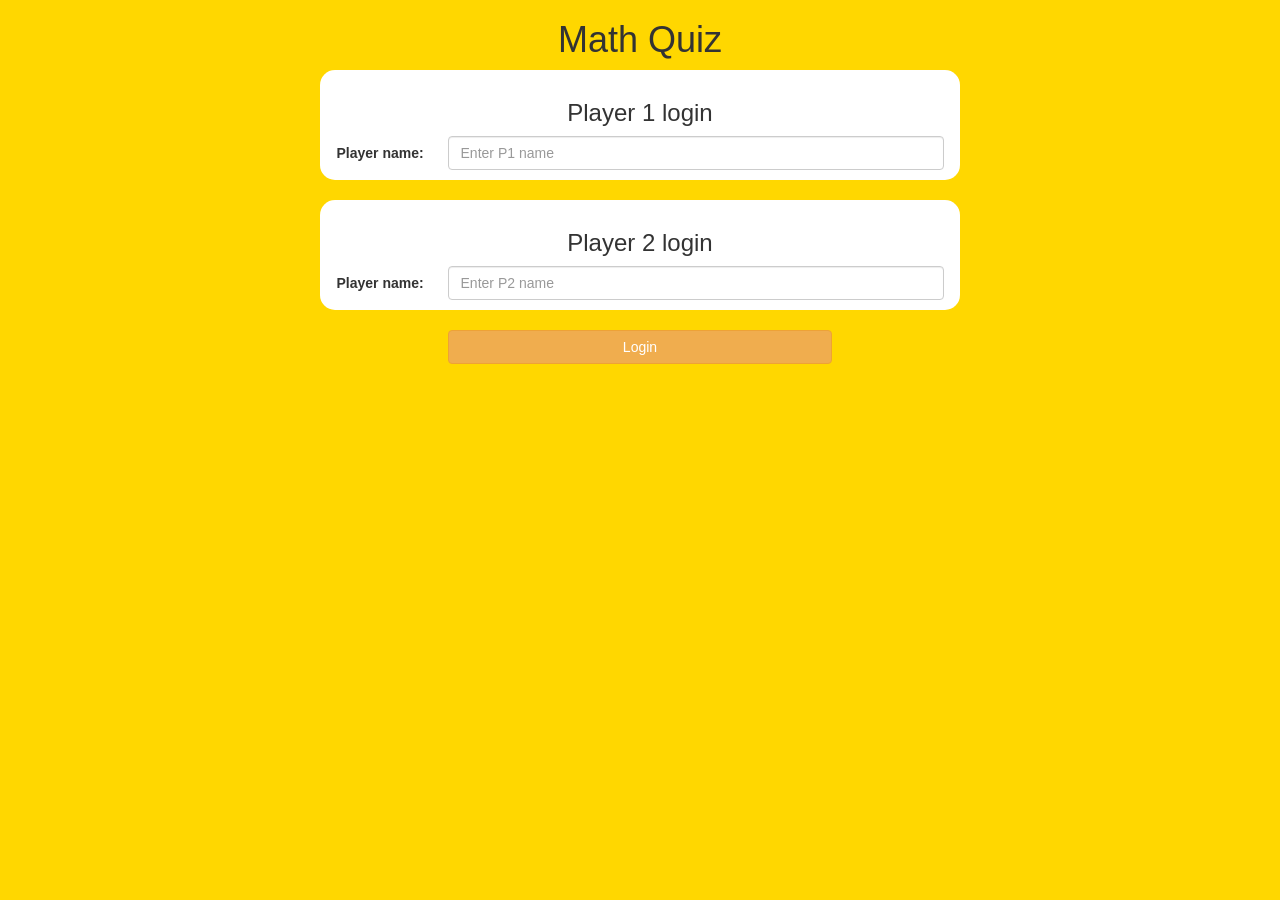
<file: index.html>
<!DOCTYPE html>
<html>

<head>
	<title>Math Quiz with your Buddies</title>

	<meta name="viewport" content="width=device-width, initial-scale=1">
	<link rel="stylesheet" href="https://maxcdn.bootstrapcdn.com/bootstrap/3.4.0/css/bootstrap.min.css">
	<script src="https://ajax.googleapis.com/ajax/libs/jquery/3.4.1/jquery.min.js"></script>
	<script src="https://maxcdn.bootstrapcdn.com/bootstrap/3.4.0/js/bootstrap.min.js"></script>

	<link rel="stylesheet" type="text/css" href="game.css">

	<script src="game_login.js"></script>
</head>

<body>
	<center>
		<h1>Math Quiz</h1>
		<div class="col-lg-6 col-sm-8 col-xs-11 login_div">
			<h3>Player 1 login</h3>
			<label>Player name: </label>
			<input id="player1Name" class="form-control" placeholder="Enter P1 name" type="text">
			<br>
		</div>
		<br>
		<div class="col-lg-6 col-sm-8 col-xs-11 login_div">
			<h3>Player 2 login</h3>
			<label>Player name: </label>
			<input id="player2Name" class="form-control" placeholder="Enter P2 name" type="text">
			<br>
		</div>
		<br>
		<button onclick="login()" class="btn btn-warning" style="width: 30%">Login</button>
	</center>
</body>

</html>
</file>
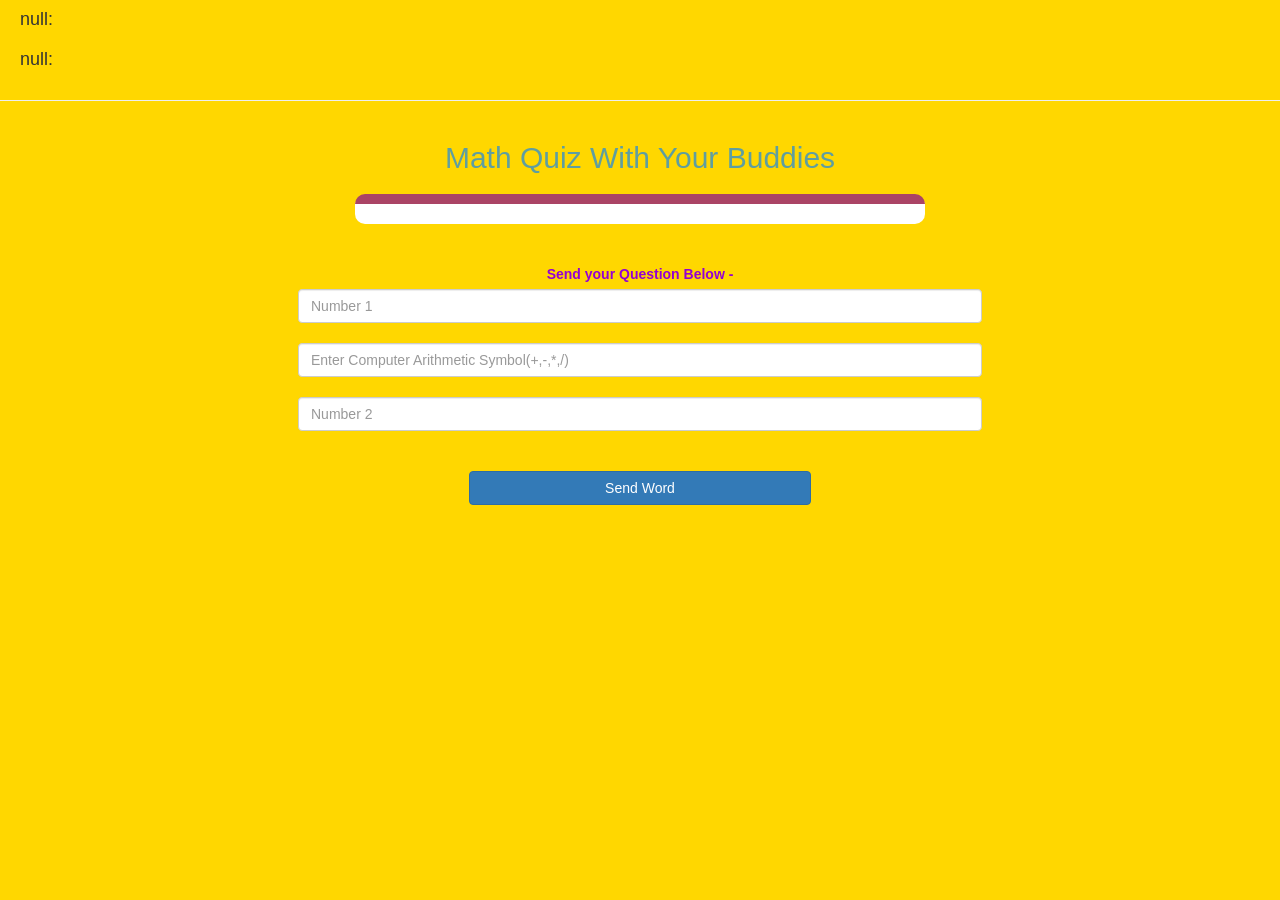
<file: gamePage.html>
<!DOCTYPE html>
<html>
<head>
	<title>Math Quiz With your Buddies!!</title>

<meta name="viewport" content="width=device-width, initial-scale=1">
<link rel="stylesheet" href="https://maxcdn.bootstrapcdn.com/bootstrap/3.4.0/css/bootstrap.min.css">
<script src="https://ajax.googleapis.com/ajax/libs/jquery/3.4.1/jquery.min.js"></script>
<script src="https://maxcdn.bootstrapcdn.com/bootstrap/3.4.0/js/bootstrap.min.js"></script>

<link rel="stylesheet" type="text/css" href="game.css">
</head>
<body>
	<h4 id="player1Name"><span id="player1_score"></span></h4>
	<br>
	<h4 id="player2Name"><span id="player1_score"></span></h4>
	<hr>

<div class="container">
	<center>
		<h2 style="color:cadetblue;">Math Quiz With Your Buddies</h2>
		<h3 id="player_question"></h3>
		<h3 id="player_answer"></h3>
		<div id="output" class="col-lg-6"></div>

		<br>
		<br>

		<label style="color:darkviolet">Send your Question Below - </label>
		<br>
		<input type="number" id="num1" class="form-control" placeholder="Number 1">
		<br>
		<input id="symbool" class="form-control" placeholder="Enter Computer Arithmetic Symbol(+,-,*,/)">
		<br>
		<input type="number" id="num2" class="form-control" placeholder="Number 2">
		<br>
		<br>
		<button onclick="send()" class="btn btn-primary" style="width: 30%;">Send Word</button>
	</center>
</div>

<script src="game_page.js"></script>
</body>
</html>
</file>
<file: game.css>
body
{
	background-color: gold;
}

.login_div
{
	background: white;
	padding: 10px;
	float: none;
	border-radius: 15px;
}


#player1Name , #player2Name
{
	display: inline-block;
	margin-left: 20px;
	width: 80%;
}
#num1, #num2, #symbool
{
	width: 60%;
}
#word_display
{
	letter-spacing: 5px;
}
#output
{
background: white;
border-radius: 10px;
border-top: 10px solid #AA4465;
padding: 10px;
float: none;
text-align: left;
}
</file>
